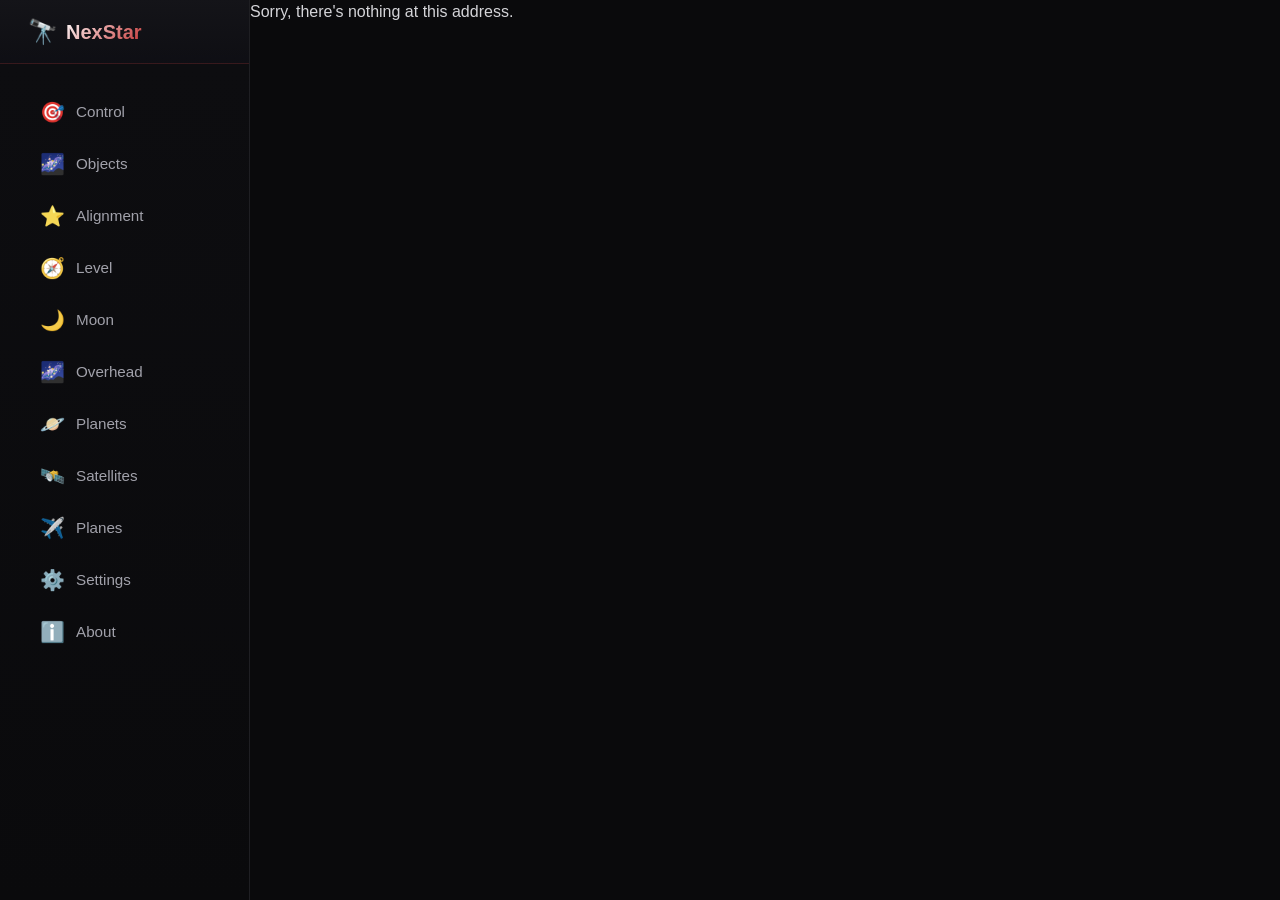
<file: SpawnDev.BlazorJS.NexStar.App/wwwroot/index.html>
<!DOCTYPE html>
<html lang="en">

<head>
    <meta charset="utf-8" />
    <meta name="viewport" content="width=device-width, initial-scale=1.0" />
    <title>SpawnDev.BlazorJS.NexStar.App</title>
    <base href="/" />
    <link rel="stylesheet" href="css/bootstrap/bootstrap.min.css" />
    <link rel="stylesheet" href="css/app.css" />
    <link rel="icon" type="image/png" href="favicon.png" />
    <link href="SpawnDev.BlazorJS.NexStar.App.styles.css" rel="stylesheet" />
    <link href="manifest.webmanifest" rel="manifest" />
    <link rel="apple-touch-icon" sizes="512x512" href="icon-512.png" />
    <link rel="apple-touch-icon" sizes="192x192" href="icon-192.png" />
</head>

<body style="background-color: #0a0a0c; margin: 0;">
    <div id="app">
        <svg class="loading-progress">
            <circle r="40%" cx="50%" cy="50%" />
            <circle r="40%" cx="50%" cy="50%" />
        </svg>
        <div class="loading-progress-text"></div>
    </div>

    <div id="blazor-error-ui">
        An unhandled error has occurred.
        <a href="" class="reload">Reload</a>
        <a class="dismiss">🗙</a>
    </div>
    <script src="_framework/blazor.webassembly.js"></script>
</body>

</html>
</file>
<file: SpawnDev.BlazorJS.NexStar.App/wwwroot/css/app.css>
/* ========================================
   NexStar Night Mode Theme
   Optimized for low-light astronomical viewing
   ======================================== */

:root {
    /* Night mode color palette - very dark with red accent */
    --bg-darkest: #0a0a0c;
    --bg-dark: #0f0f12;
    --bg-panel: #131318;
    --bg-card: #1a1a22;
    --bg-hover: #252530;
    
    /* Red accent for night vision preservation */
    --accent-primary: #c53030;
    --accent-secondary: #9b2c2c;
    --accent-glow: rgba(197, 48, 48, 0.3);
    
    /* Muted text colors for night viewing */
    --text-primary: #d4d4d8;
    --text-secondary: #a1a1aa;
    --text-muted: #71717a;
    --text-dim: #52525b;
    
    /* Status colors (dimmed for night) */
    --success: #16a34a;
    --warning: #ca8a04;
    --error: #dc2626;
    --info: #2563eb;
    
    /* Borders and shadows */
    --border-color: #27272a;
    --border-subtle: #1f1f23;
    --shadow-glow: 0 0 20px rgba(197, 48, 48, 0.1);
}

html, body {
    font-family: 'Inter', 'Segoe UI', -apple-system, BlinkMacSystemFont, sans-serif;
    background-color: var(--bg-darkest);
    color: var(--text-primary);
    margin: 0;
    padding: 0;
    min-height: 100vh;
}

/* Headings */
h1, h2, h3, h4, h5, h6 {
    color: var(--text-primary);
    font-weight: 600;
}

h1:focus {
    outline: none;
}

/* Links */
a, .btn-link {
    color: var(--accent-primary);
    transition: color 0.2s ease;
}

a:hover, .btn-link:hover {
    color: #e53e3e;
}

/* Buttons */
.btn {
    border-radius: 8px;
    font-weight: 500;
    transition: all 0.2s ease;
    border: none;
}

.btn-primary {
    color: #fff;
    background: linear-gradient(135deg, var(--accent-primary) 0%, var(--accent-secondary) 100%);
    border: none;
    box-shadow: var(--shadow-glow);
}

.btn-primary:hover {
    background: linear-gradient(135deg, #e53e3e 0%, #c53030 100%);
    transform: translateY(-1px);
}

.btn:focus, .btn:active:focus, .btn-link.nav-link:focus, .form-control:focus, .form-check-input:focus {
    box-shadow: 0 0 0 2px var(--accent-glow);
    outline: none;
}

/* Form controls */
input, select, textarea {
    background-color: var(--bg-dark) !important;
    border: 1px solid var(--border-color) !important;
    color: var(--text-primary) !important;
    border-radius: 6px;
    transition: border-color 0.2s ease, box-shadow 0.2s ease;
}

input:focus, select:focus, textarea:focus {
    border-color: var(--accent-primary) !important;
    box-shadow: 0 0 0 3px var(--accent-glow) !important;
}

input::placeholder {
    color: var(--text-muted) !important;
}

/* Range sliders */
input[type="range"] {
    accent-color: var(--accent-primary);
}

/* Content area */
.content {
    padding-top: 1.1rem;
    background-color: var(--bg-darkest);
}

/* Validation styles */
.valid.modified:not([type=checkbox]) {
    outline: 1px solid var(--success);
}

.invalid {
    outline: 1px solid var(--error);
}

.validation-message {
    color: var(--error);
}

/* Error UI */
#blazor-error-ui {
    background: var(--bg-panel);
    bottom: 0;
    box-shadow: 0 -1px 10px rgba(0, 0, 0, 0.5);
    display: none;
    left: 0;
    padding: 0.6rem 1.25rem 0.7rem 1.25rem;
    position: fixed;
    width: 100%;
    z-index: 1000;
    color: var(--error);
    border-top: 1px solid var(--error);
}

#blazor-error-ui .dismiss {
    cursor: pointer;
    position: absolute;
    right: 0.75rem;
    top: 0.5rem;
}

.blazor-error-boundary {
    background: var(--error);
    padding: 1rem;
    color: white;
    border-radius: 8px;
}

.blazor-error-boundary::after {
    content: "An error has occurred."
}

/* Loading progress */
.loading-progress {
    position: relative;
    display: block;
    width: 8rem;
    height: 8rem;
    margin: 20vh auto 1rem auto;
}

.loading-progress circle {
    fill: none;
    stroke: var(--bg-card);
    stroke-width: 0.6rem;
    transform-origin: 50% 50%;
    transform: rotate(-90deg);
}

.loading-progress circle:last-child {
    stroke: var(--accent-primary);
    stroke-dasharray: calc(3.141 * var(--blazor-load-percentage, 0%) * 0.8), 500%;
    transition: stroke-dasharray 0.05s ease-in-out;
}

.loading-progress-text {
    position: absolute;
    text-align: center;
    font-weight: bold;
    inset: calc(20vh + 3.25rem) 0 auto 0.2rem;
    color: var(--text-primary);
}

.loading-progress-text:after {
    content: var(--blazor-load-percentage-text, "Loading");
}

code {
    color: var(--accent-primary);
    background: var(--bg-card);
    padding: 0.2em 0.4em;
    border-radius: 4px;
}

/* Scrollbar styling for dark theme */
::-webkit-scrollbar {
    width: 8px;
    height: 8px;
}

::-webkit-scrollbar-track {
    background: var(--bg-dark);
}

::-webkit-scrollbar-thumb {
    background: var(--border-color);
    border-radius: 4px;
}

::-webkit-scrollbar-thumb:hover {
    background: var(--text-muted);
}

/* Selection styling */
::selection {
    background: var(--accent-glow);
    color: white;
}
</file>
